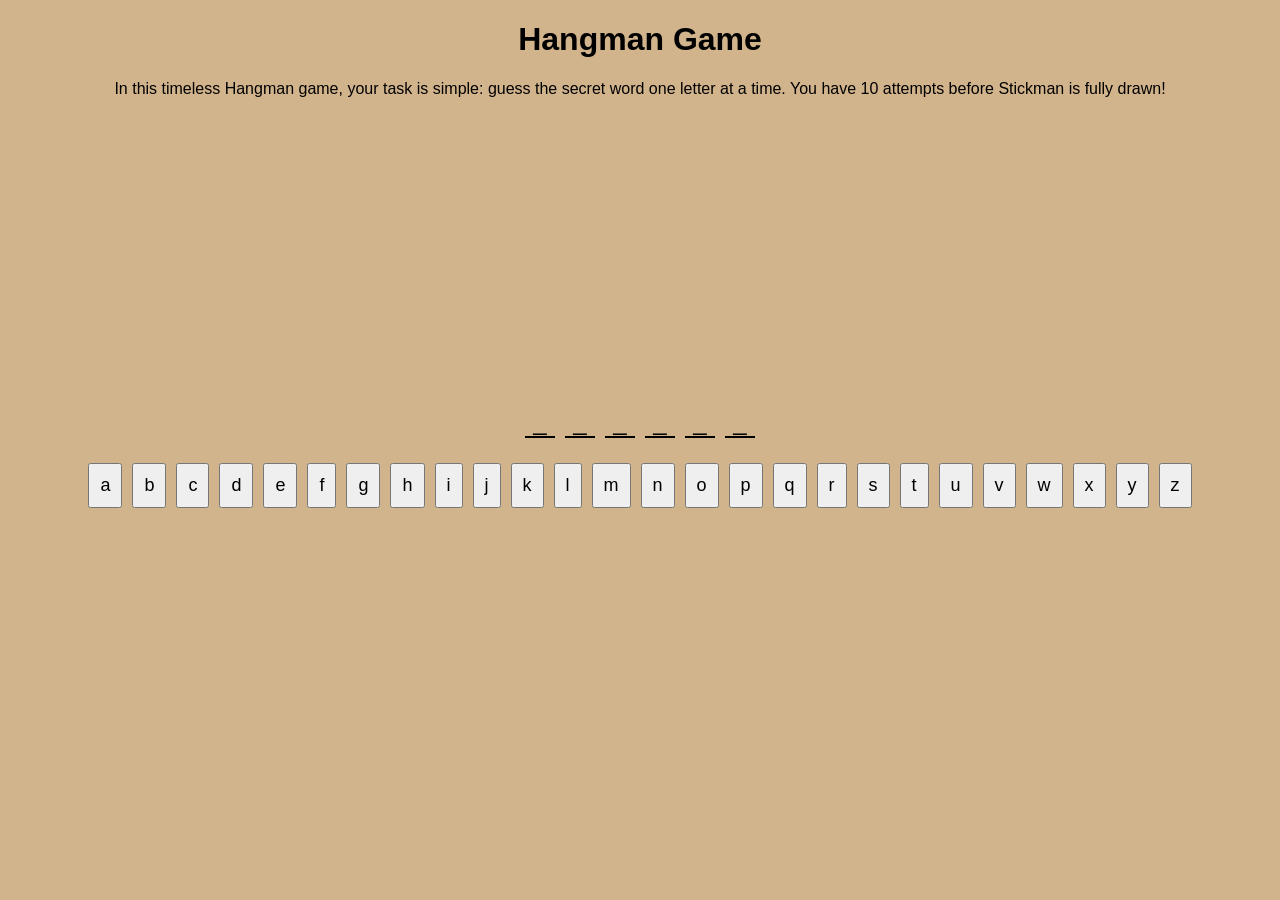
<file: index.html>
<!DOCTYPE html>
<html lang="en">
<head>
    <meta charset="UTF-8">
    <meta name="viewport" content="width=device-width, initial-scale=1.0">
    <title>Stickman</title>
    <style>
        body {
          font-family: 'Trebuchet MS', 'Lucida Sans Unicode', 'Lucida Grande', 'Lucida Sans', Arial, sans-serif;
          text-align: center;
          margin: 20px;
          background-color: tan;
        }
        .hangman-container {
          display: inline-block;
          position: relative;
          width: 150px;
          height: 250px;
          margin-bottom: 20px;
        }
        .hangman-part {
          display: none;
          position: absolute;
        }
        .base { width: 100px; height: 10px; background: black; bottom: 0; left: 25px; }
        .pole { width: 10px; height: 200px; background: black; bottom: 0; left: 25px; }
        .beam { width: 80px; height: 10px; background: black; top: 0; left: 25px; }
        .rope { width: 5px; height: 30px; background: black; top: 10px; left: 85px; }
        .head { width: 40px; height: 40px; border: 3px solid black; border-radius: 50%; top: 40px; left: 65px; }
        .body { width: 5px; height: 60px; background: black; top: 80px; left: 85px; }
        .left-arm { width: 5px; height: 40px; background: black; top: 80px; left: 45px; transform: rotate(45deg); transform-origin: top right; }
        .right-arm { width: 5px; height: 40px; background: black; top: 80px; left: 85px; transform: rotate(-45deg); transform-origin: top left; }
        .left-leg { width: 5px; height: 40px; background: black; top: 140px; left: 65px; transform: rotate(45deg); transform-origin: top right; }
        .right-leg { width: 5px; height: 40px; background: black; top: 140px; left: 85px; transform: rotate(-45deg); transform-origin: top left; }
        .word {
          font-size: 24px;
          margin: 20px 0;
        }
        .letter {
          display: inline-block;
          font-size: 24px;
          width: 30px;
          border-bottom: 2px solid #000;
          margin: 0 5px;
        }
        .keyboard button {
          font-size: 18px;
          margin: 5px;
          padding: 10px;
          cursor: pointer;
        }
        .keyboard button:disabled {
          background-color: #ccc;
          cursor: not-allowed;
        }
        .message {
          font-size: 20px;
          color: #ff0000;
          margin-top: 20px;
        }
      </style>
</head>
<body>
    <h1>Hangman Game</h1>
    <p>In this timeless Hangman game, your task is simple: guess the secret word one letter at a time. You have 10 attempts before Stickman is fully drawn!</p>
    <div class="hangman-container">
        <div class="hangman-part base"></div>
        <div class="hangman-part pole"></div>
        <div class="hangman-part beam"></div>
        <div class="hangman-part rope"></div>
        <div class="hangman-part head"></div>
        <div class="hangman-part body"></div>
        <div class="hangman-part left-arm"></div>
        <div class="hangman-part right-arm"></div>
        <div class="hangman-part left-leg"></div>
        <div class="hangman-part right-leg"></div>
      </div>
    <div class="word" id="word"></div> <!--displays current guessed word with placeholders-->
    <div class="keyboard" id="keyboard"></div> <!--creates interactive letter buttons-->
    <div class="message" id="message"></div> <!--displays win/lose messages-->

    <script src="script.js"></script>

</body>
</html>
</file>
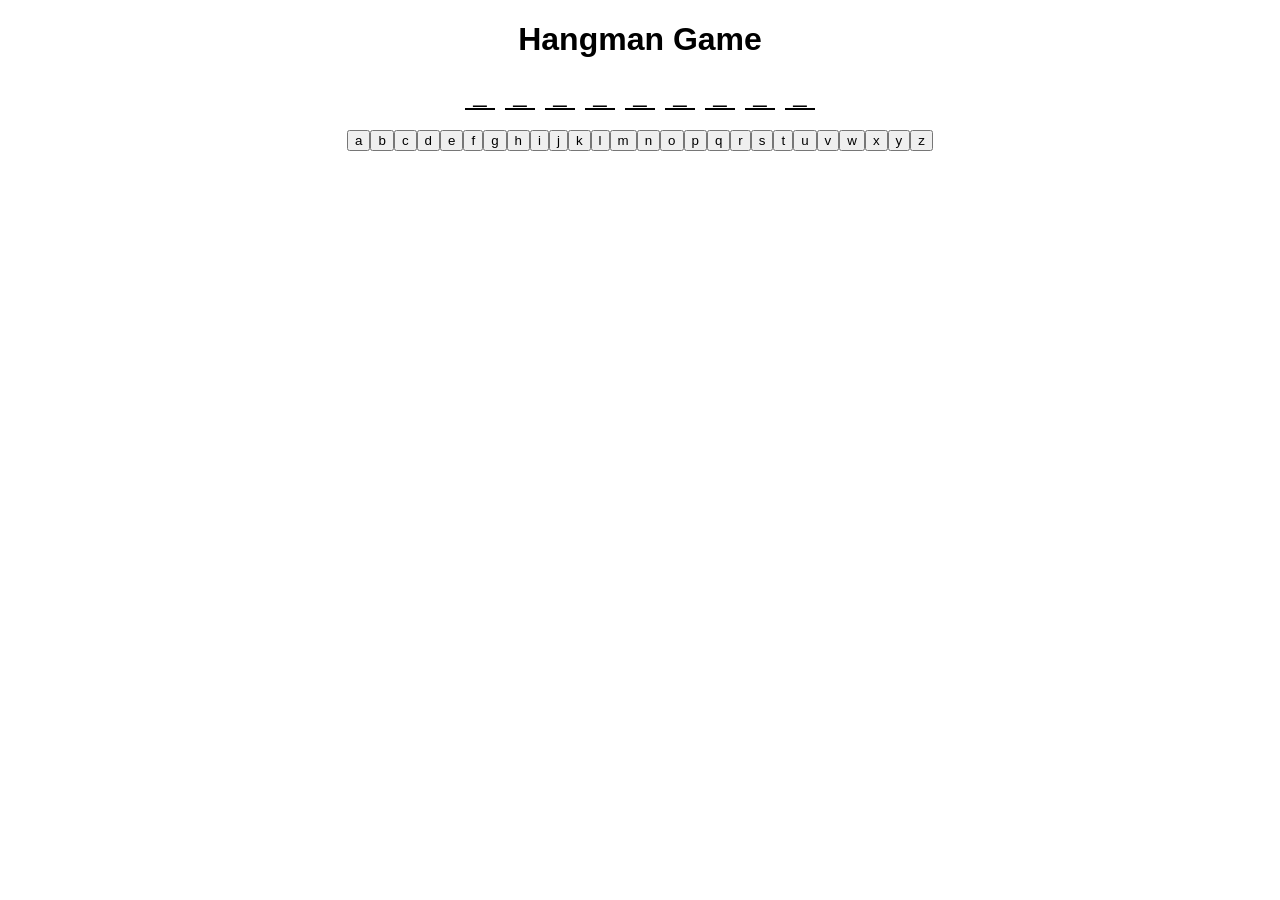
<file: stickman.html>
<!DOCTYPE html>
<html lang="en">
<head>
    <link rel="stylesheet" href="stickman.css">
    <meta charset="UTF-8">
    <meta name="viewport" content="width=device-width, initial-scale=1.0">
    <title>Stickman</title>
</head>
<body>
    <h1>Hangman Game</h1>
    <div class="word" id="word"></div>
    <div class="keyboard" id="keyboard"></div>
    <div class="message" id="message"></div>

    <script src="stickman.js"></script>
</body>
</html>
</file>
<file: stickman.css>
body {
    font-family: Arial, sans-serif;
    text-align: center;
    margin: 20px;
}
.word {
    font-size: 24px;
    margin: 20px 0;
}
.letter {
    display: inline-block;
    font-size: 24px;
    width: 30px;
    border-bottom: 2px solid #000;
    margin: 0 5px;
}
.keyboard button:disabled {
    background-color: #ccc;
    cursor: not-allowed;
}
.message {
    font-size: 20px;
    color: #ff0000;
    margin-top: 20px;
}
</file>
